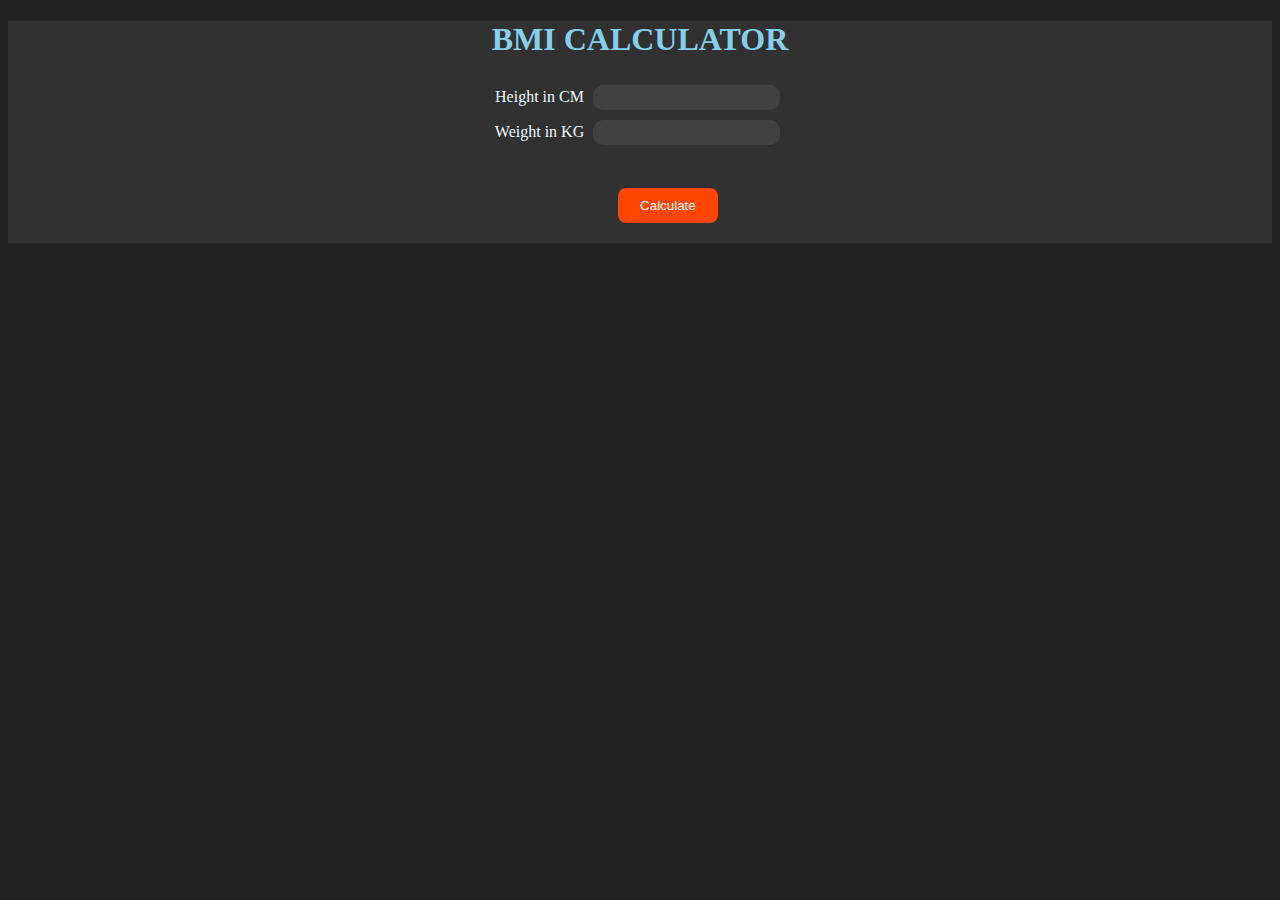
<file: BEGPROJECTS/02_project2/index.html>
<!DOCTYPE html>
<html lang="en">
<head>
    <meta charset="UTF-8">
    <link rel="stylesheet" href="style.css">
    <meta name="viewport" content="width=device-width, initial-scale=1.0">
    <title>BMI Calculator</title>
</head>
<body>
    <form>
        <h1>BMI CALCULATOR</h1>
        <label>Height in CM</label>
        <input type="text" class="height" > <br>

        <label>Weight in KG</label>
        <input type="text" class="weight" > <br>

        <span class="result"></span><br>
        <button class="btn">Calculate</button>
    </form>

    <script src="bmi.js"></script>
</body>
</html>
</file>
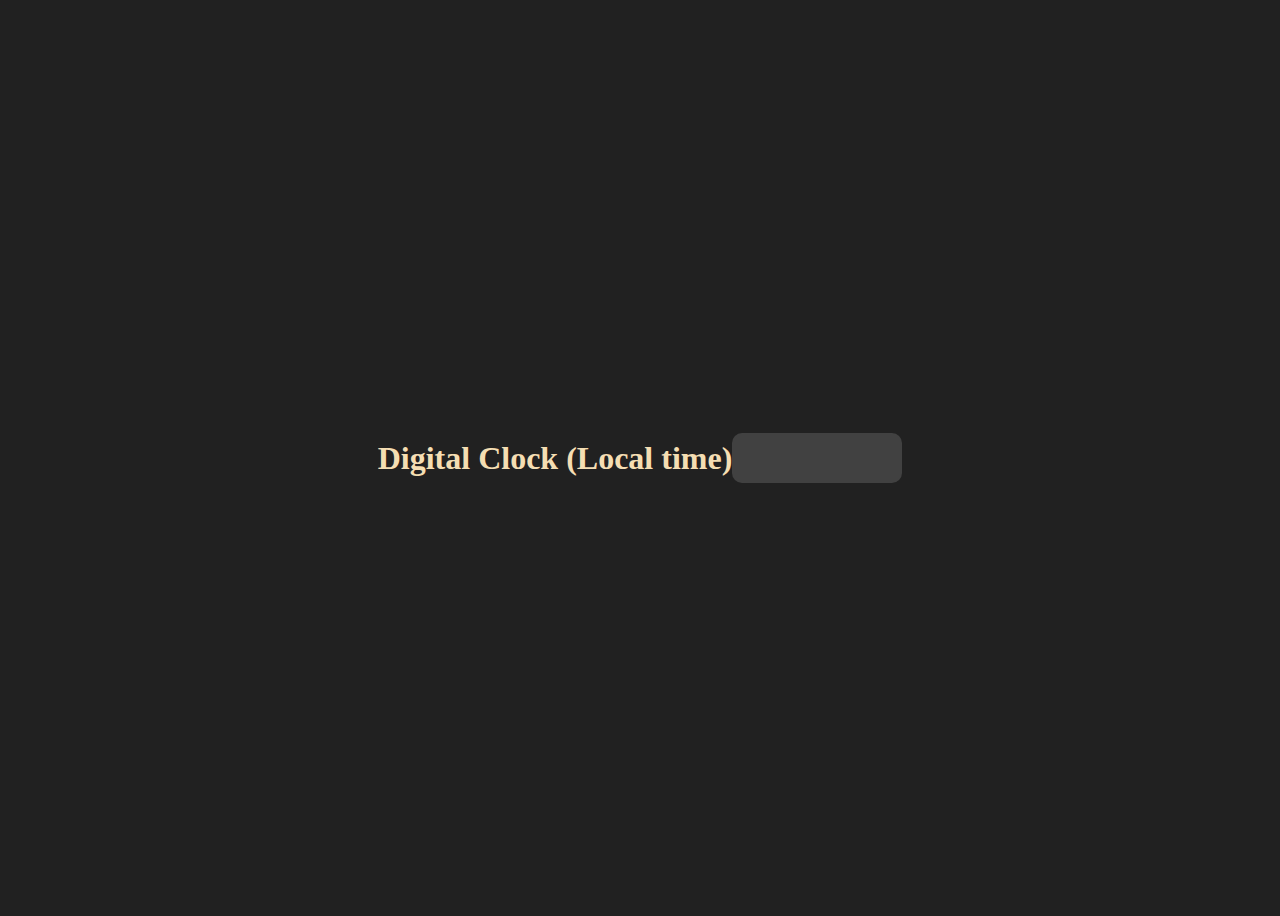
<file: BEGPROJECTS/03_project3/index.html>
<!DOCTYPE html>
<html lang="en">
<head>
    <meta charset="UTF-8">
    <meta name="viewport" content="width=device-width, initial-scale=1.0">
    <title>Digital Clock</title>
    <link rel="stylesheet" href="style.css">
</head>
<body>
    <div class="clock">
        <h1>Digital Clock (Local time)</h1>
        <h2 class="dclock"></h2>
    </div>
    <script src="digitalClock.js"></script>
</body>
</html>
</file>
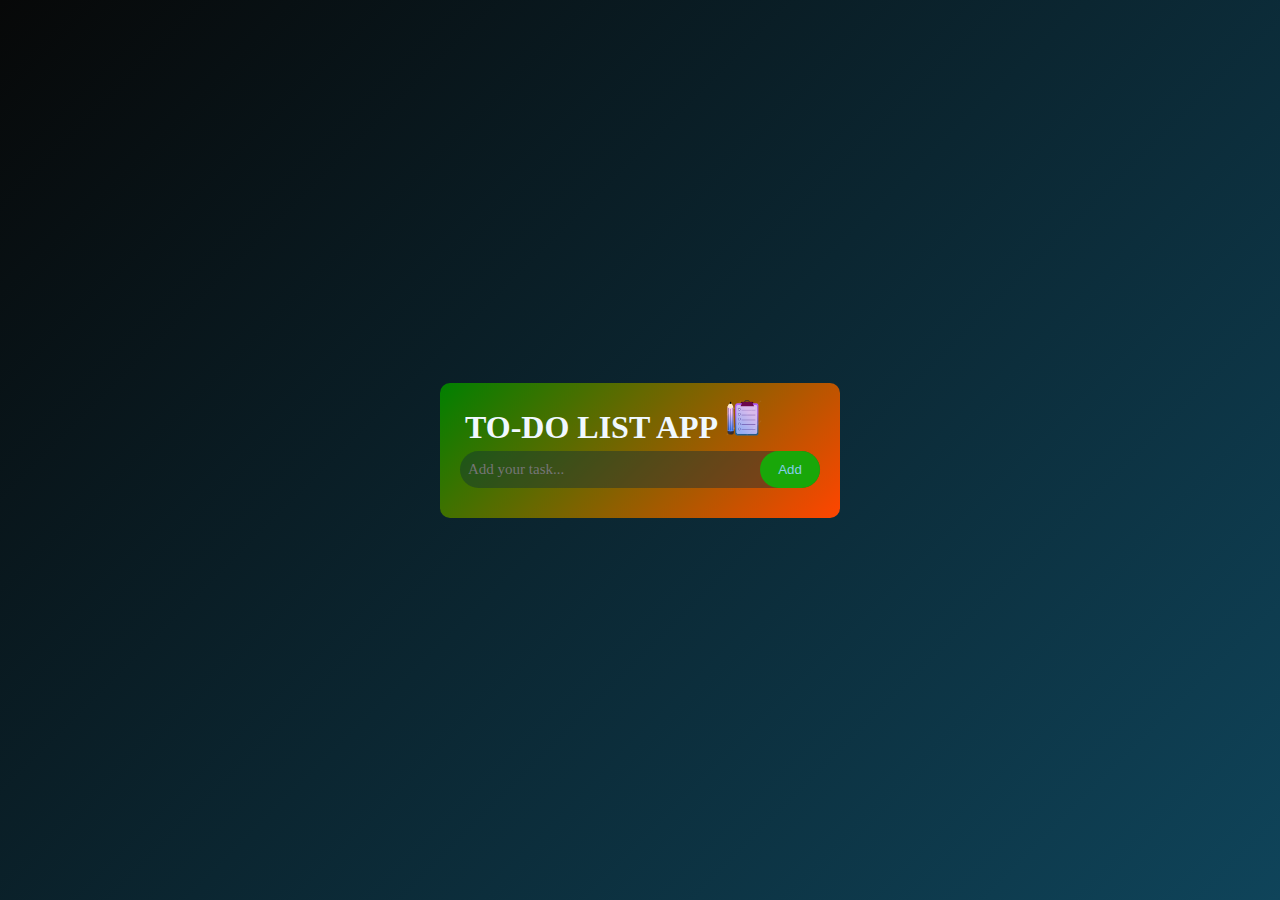
<file: BEGPROJECTS/04_project4/index.html>
<!DOCTYPE html>
<html lang="en">
<head>
    <meta charset="UTF-8">
    <meta name="viewport" content="width=device-width, initial-scale=1.0">
    <title>TO-DO LIST APP</title>
    <link rel="stylesheet" href="style.css">
</head>
<body>
    <div class="main-container">
        <div class="container">
            <div class="section1">
                <h1>TO-DO LIST APP <img src="todo.png" width="40px" height="40px"></h1>
            </div>
            <div class="section2">
                <form>
                    <input type="text" class="task" placeholder="Add your task...">
                    <button class="btn">Add</button>
                </form>
            </div>
            <div class="section3">
                <ul type="circle" class="list-container">
                </ul>
            </div>
            <div class="section4"></div>
        </div>
    </div>

    <script src="script.js"></script>
</body>
</html>
</file>
<file: BEGPROJECTS/02_project2/style.css>
body{
    background-color: #212121;
    color: aliceblue;
}

form{
    text-align: center;
    background-color: #313131;
}
h1{
    color: skyblue;
}
input{
    outline: none;
    border-radius: 10px;
    background-color: #414141;
    border: none;
    color: white;
    margin: 5px;
    padding: 5px;

}

.btn{
    margin: 20px;
    cursor: pointer;
    border-radius: 8px;
    padding: 10px;
    width: 100px;
    margin-left: 6%;
    color: white;
    background-color: orangered;
    border: none;
}
</file>
<file: BEGPROJECTS/03_project3/style.css>
body{
    color: wheat;
    background-color: #212121;
    box-sizing: border-box;
  
}

.clock{    
   display: flex;
    width: 100%;
    height: 100vh;
    text-align: center;
      justify-content: center;
    align-items: center;
    
}

.dclock{
    color: #fff;
    text-align: center;
    justify-content: center;
    width: 160px;
    height: 40px;
    background-color: #414141;
    padding: 5px;
    font-size: 30px;
    border-radius: 10px;
    flex-direction: column;
}
</file>
<file: BEGPROJECTS/04_project4/style.css>
* {
    margin: 0px;
    padding: 0px;
    box-sizing: border-box;
}

.main-container {
    width: 100%;
    height: 100vh;
    background: linear-gradient(135deg, #070808, rgb(15, 68, 90));
    color: aliceblue;
    display: flex;
    justify-content: center;
    align-items: center;
}

.container {
    width: 400px;
    height: auto;
    padding: 10px 20px;
    background: linear-gradient(135deg, green, orangered);
    border-radius: 10px;
}

.section1 h1 {
    padding: 5px;
}

.section2 form {
    width: 100%;
    height: auto;
    display: flex;
    background-color: rgba(13, 45, 55, 0.434);
    margin-right: 10px;
    border-radius: 30px;
}

.section2 input {
    flex: 1;
    border-radius: 30px;
    outline: none;
    border: none;
    color: aliceblue;
    padding: 10px;
    padding-left: 8px;
    background-color: transparent;
    font-size: 15px;
    font-family: 'Times New Roman', Times, serif;
}

.section2 form .btn {
    padding: 5px;
    background-color: rgb(25, 167, 9);
    border-radius: 30px;
    border: none;
    outline: none;
    width: 60px;
    color: skyblue;
    cursor: pointer;
}

.section3 {
    margin: 20px;
    font-size: 17px;
}


ul li{
    margin: 5px;
    
}
.btn2 {
    padding: 5px;
    background-color: rgb(255, 0, 0);
    border-radius: 30px;
    border: none;
    outline: none;
    width: 60px;
    color: skyblue;
    cursor: pointer;
    margin-left: 60px;
}

.btn3 {
    padding: 5px;
    background-color: Green;
    border-radius: 30px;
    border: none;
    outline: none;
    width: 60px;
    color: skyblue;
    cursor: pointer;
    margin-left: 60px;
}
</file>
